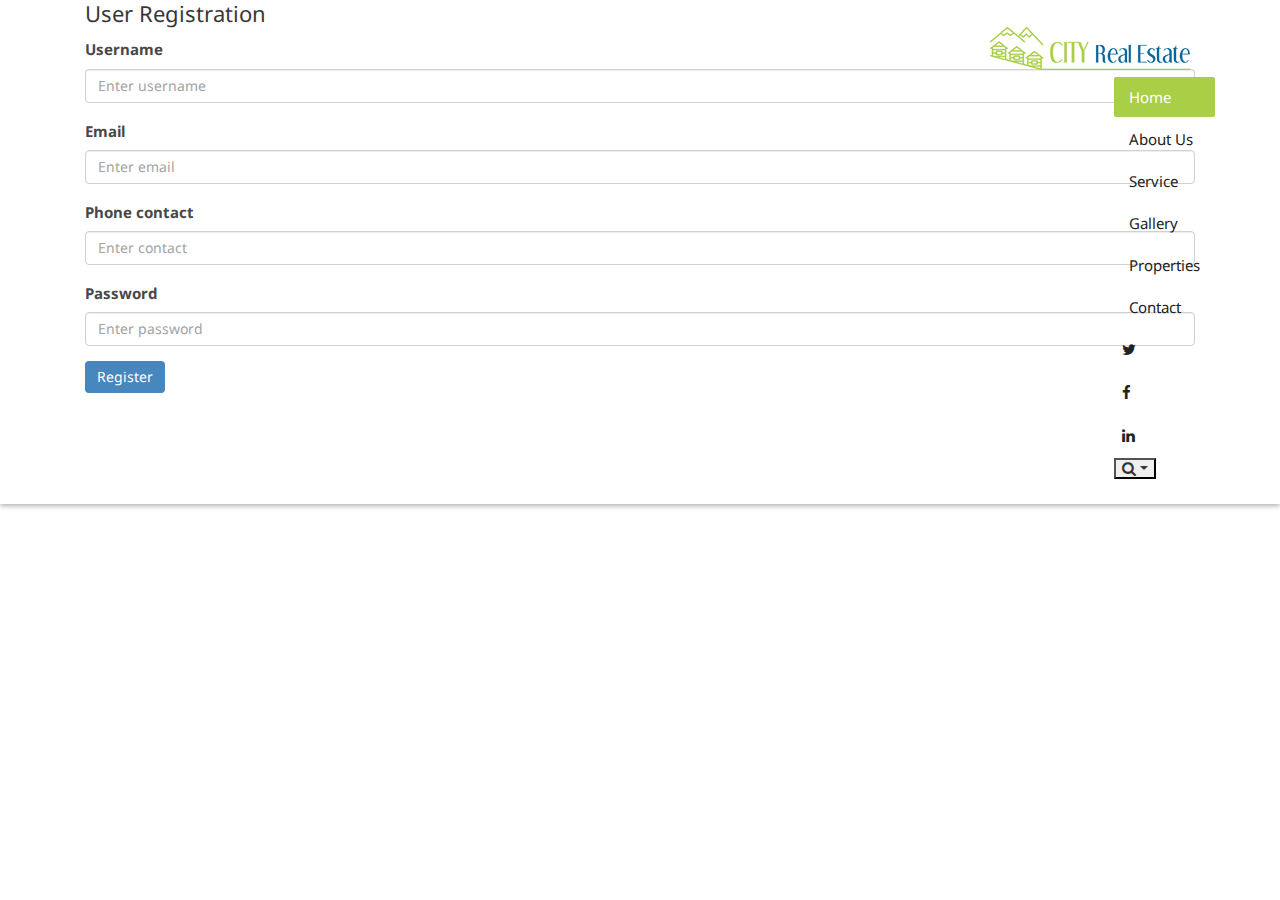
<file: city-real-estate/landlordregister.html>
<html lang="en">
<head>
  <meta charset="UTF-8">
  <meta name="viewport" content="width=device-width, initial-scale=1.0">
  <title>Document</title>
  <link rel="stylesheet" href="https://maxcdn.bootstrapcdn.com/bootstrap/4.0.0/css/bootstrap.min.css">
  <link rel="stylesheet" href="style.css">

    <!-- Basic -->
    <meta charset="utf-8">
    <meta http-equiv="X-UA-Compatible" content="IE=edge">   
   
    <!-- Mobile Metas -->
    <meta name="viewport" content="width=device-width, minimum-scale=1.0, maximum-scale=1.0, user-scalable=no">
 
     <!-- Site Metas -->
    <title>CITY Real Estate - Responsive HTML5 Landing Page Template</title>  
    <meta name="keywords" content="">
    <meta name="description" content="">
    <meta name="author" content="">

    <!-- Site Icons -->
    <link rel="shortcut icon" href="images/favicon.ico" type="image/x-icon" />
    <link rel="apple-touch-icon" href="images/apple-touch-icon.png">

    <!-- Bootstrap CSS -->
    <link rel="stylesheet" href="css/bootstrap.min.css">
    <!-- Site CSS -->
    <link rel="stylesheet" href="style.css">
    <!-- Colors CSS -->
    <link rel="stylesheet" href="css/colors.css">
    <!-- ALL VERSION CSS -->
    <link rel="stylesheet" href="css/versions.css">
    <!-- Responsive CSS -->
    <link rel="stylesheet" href="css/responsive.css">
    <!-- Custom CSS -->
    <link rel="stylesheet" href="css/custom.css">

    <!-- Modernizer for Portfolio -->
    <script src="js/modernizer.js"></script>

    <!--[if lt IE 9]>
      <script src="https://oss.maxcdn.com/libs/html5shiv/3.7.0/html5shiv.js"></script>
      <script src="https://oss.maxcdn.com/libs/respond.js/1.4.2/respond.min.js"></script>
    <![endif]-->

</head>



<body>
    <header class="header header_style_01">
        <nav class="megamenu navbar navbar-default">
            <div class="container-fluid">
                <div class="navbar-header">
                    <button type="button" class="navbar-toggle collapsed" data-toggle="collapse" data-target="#navbar" aria-expanded="false" aria-controls="navbar">
                        <span class="sr-only">Toggle navigation</span>
                        <span class="icon-bar"></span>
                        <span class="icon-bar"></span>
                        <span class="icon-bar"></span>
                    </button>
                    <a class="navbar-brand" href="index.html"><img src="images/logos/logo.png" alt="image"></a>
                </div>
                <div id="navbar" class="navbar-collapse collapse">
                    <ul class="nav navbar-nav navbar-right">
                        <li><a class="active" href="index.html">Home</a></li>
                        <li><a href="about.html">About us </a></li>
                        <li><a href="service.html">Service</a></li>
                        <li><a href="gallery.html">Gallery</a></li>
                        <li><a href="properties.html">Properties</a></li>
                        <li><a href="contact.html">Contact</a></li>
                        <li class="social-links"><a href="#"><i class="fa fa-twitter global-radius"></i></a></li>
                        <li class="social-links"><a href="#"><i class="fa fa-facebook global-radius"></i></a></li>
                        <li class="social-links"><a href="#"><i class="fa fa-linkedin global-radius"></i></a></li>
						<li class="search-option">
							<button class="search tran3s dropdown-toggle" id="searchDropdown" data-toggle="dropdown" aria-haspopup="true" aria-expanded="false"><i class="fa fa-search" aria-hidden="true"></i></button>
							<form action="#" class="p-color-bg dropdown-menu tran3s" aria-labelledby="searchDropdown">
								<input type="text" placeholder="Search....">
								<button class="p-color-bg"><i class="fa fa-search" aria-hidden="true"></i></button>
							</form>
					   </li> 
                    </ul>
                </div>
            </div>
        </nav>
    </header>


  <div class="container">
    <h2>User Registration</h2>
    <form id="register" action="landlord/landlordpage.html">
      <!-- Registration form fields -->
      <div class="form-group">
        <label for="username">Username</label>
        <input type="text" class="form-control" id="username" placeholder="Enter username">
      </div>
      <div class="form-group">
        <label for="username">Email</label>
        <input type="email" class="form-control" id="email" placeholder="Enter email">
      </div>

      <div class="form-group">
        <label for="username">Phone contact</label>
        <input type="tel" class="form-control" id="username" placeholder="Enter contact">
      </div>
      <div class="form-group">
        <label for="password">Password</label>
        <input type="password" class="form-control" id="password" placeholder="Enter password">
      </div>
      <button type="submit" class="btn btn-primary">Register</button>
    </form>
  </div>
  <script>
 function redirectToPage() {
      var registrationType = document.getElementById('register').value;
      
      if (registrationType === 'landlord') {
        window.location.href = 'landlogin.html';
      } else if (registrationType === 'tenant') {
        window.location.href = 'tenantlogin.html';
      }
      else{
        window.location.href = 'administratorlogin.html';
      }
    }

  </script>
</body>
</html>
</file>
<file: city-real-estate/style.css>
/*------------------------------------------------------------------
    Version: 1.0
-------------------------------------------------------------------*/


/*------------------------------------------------------------------
    [Table of contents]

    1. IMPORT FONTS
    2. IMPORT FILES
    3. SKELETON
    4. WP CORE
    5. HEADER
    6. SECTIONS
    7. SECTIONS
    8. PORTFOLIO
    9. TESTIMONIALS
    10. PRICING TABLES
    11. ICON BOXES
    12. MESSAGE BOXES
    13. FEATURES
    14. CONTACT
    15. FOOTER
    16. MISC
    17. BUTTONS
-------------------------------------------------------------------*/


/*------------------------------------------------------------------
    IMPORT FONTS
-------------------------------------------------------------------*/

@import url('https://fonts.googleapis.com/css?family=Noto+Sans:400,400i,700,700i');

/*------------------------------------------------------------------
    IMPORT FILES
-------------------------------------------------------------------*/

@import url(css/animate.css);
@import url(css/slideshow.css);
@import url(css/flaticon.css);
@import url(css/prettyPhoto.css);
@import url(css/owl.carousel.css);
@import url(css/font-awesome.min.css);

/*------------------------------------------------------------------
    SKELETON
-------------------------------------------------------------------*/

body {
    color: #333;
    font-size: 15px;
    font-family: 'Noto Sans', sans-serif;
    line-height: 1.80857;
}

body.demos .section {
    background: url(images/bg.png) repeat top center #f2f3f5;
}

body.demos .section-title img {
    max-width: 280px;
    display: block;
    margin: 10px auto;
}

body.demos .service-widget h3 {
    border-bottom: 1px solid #ededed;
    font-size: 18px;
    padding: 20px 0;
    background-color: #ffffff;
}

body.demos .service-widget {
    margin: 0 0 30px;
    padding: 30px;
    background-color: #fff
}

body.demos .container-fluid {
    max-width: 1080px
}

a {
    color: #1f1f1f;
    text-decoration: none !important;
    outline: none !important;
    -webkit-transition: all .3s ease-in-out;
    -moz-transition: all .3s ease-in-out;
    -ms-transition: all .3s ease-in-out;
    -o-transition: all .3s ease-in-out;
    transition: all .3s ease-in-out;
}

h1,
h2,
h3,
h4,
h5,
h6 {
    letter-spacing: 0;
    font-weight: normal;
    position: relative;
    padding: 0 0 10px 0;
    font-weight: normal;
    line-height: 120% !important;
    color: #1f1f1f;
    margin: 0
}

h1 {
    font-size: 24px
}

h2 {
    font-size: 22px
}

h3 {
    font-size: 18px
}

h4 {
    font-size: 16px
}

h5 {
    font-size: 14px
}

h6 {
    font-size: 13px
}

h1 a,
h2 a,
h3 a,
h4 a,
h5 a,
h6 a {
    color: #212121;
    text-decoration: none!important;
    opacity: 1
}

h1 a:hover,
h2 a:hover,
h3 a:hover,
h4 a:hover,
h5 a:hover,
h6 a:hover {
    opacity: .8
}

a {
    color: #1f1f1f;
    text-decoration: none;
    outline: none;
}

a,
.btn {
    text-decoration: none !important;
    outline: none !important;
    -webkit-transition: all .3s ease-in-out;
    -moz-transition: all .3s ease-in-out;
    -ms-transition: all .3s ease-in-out;
    -o-transition: all .3s ease-in-out;
    transition: all .3s ease-in-out;
}

.btn-custom {
    margin-top: 20px;
    background-color: transparent !important;
    border: 2px solid #ddd;
    padding: 12px 40px;
    font-size: 16px;
}

.lead {
    font-size: 18px;
    line-height: 30px;
    color: #767676;
    margin: 0;
    padding: 0;
}

blockquote {
    margin: 20px 0 20px;
    padding: 30px;
}

ul, li, ol{
	margin: 0px;
	padding: 0px;
	list-style: none;
}

input, textarea {
    outline: none;
    box-shadow: none;
    transition: all 0.3s ease-in-out;
}

::-webkit-input-placeholder {
  color: #000000;
}

:-moz-placeholder {
  /* Firefox 18- */
  color: #000000;
}

::-moz-placeholder {
  /* Firefox 19+ */
  color: #000000;
}

:-ms-input-placeholder {
  /* IE 10+ */
  color: #000000;
}

::-ms-input-placeholder {
  /* Edge */
  color: #000000;
}

:placeholder-shown {
  /* Standard one last! */
  color: #000000;
}


/*------------------------------------------------------------------
    WP CORE
-------------------------------------------------------------------*/

.first {
    clear: both
}

.last {
    margin-right: 0
}

.alignnone {
    margin: 5px 20px 20px 0;
}

.aligncenter,
div.aligncenter {
    display: block;
    margin: 5px auto 5px auto;
}

.alignright {
    float: right;
    margin: 10px 0 20px 20px;
}

.alignleft {
    float: left;
    margin: 10px 20px 20px 0;
}

a img.alignright {
    float: right;
    margin: 10px 0 20px 20px;
}

a img.alignnone {
    margin: 10px 20px 20px 0;
}

a img.alignleft {
    float: left;
    margin: 10px 20px 20px 0;
}

a img.aligncenter {
    display: block;
    margin-left: auto;
    margin-right: auto
}

.wp-caption {
    background: #fff;
    border: 1px solid #f0f0f0;
    max-width: 96%;
    /* Image does not overflow the content area */
    padding: 5px 3px 10px;
    text-align: center;
}

.wp-caption.alignnone {
    margin: 5px 20px 20px 0;
}

.wp-caption.alignleft {
    margin: 5px 20px 20px 0;
}

.wp-caption.alignright {
    margin: 5px 0 20px 20px;
}

.wp-caption img {
    border: 0 none;
    height: auto;
    margin: 0;
    max-width: 98.5%;
    padding: 0;
    width: auto;
}

.wp-caption p.wp-caption-text {
    font-size: 11px;
    line-height: 17px;
    margin: 0;
    padding: 0 4px 5px;
}


/* Text meant only for screen readers. */

.screen-reader-text {
    clip: rect(1px, 1px, 1px, 1px);
    position: absolute !important;
    height: 1px;
    width: 1px;
    overflow: hidden;
}

.screen-reader-text:focus {
    background-color: #f1f1f1;
    border-radius: 3px;
    box-shadow: 0 0 2px 2px rgba(0, 0, 0, 0.6);
    clip: auto !important;
    color: #21759b;
    display: block;
    font-size: 14px;
    font-size: 0.875rem;
    font-weight: bold;
    height: auto;
    left: 5px;
    line-height: normal;
    padding: 15px 23px 14px;
    text-decoration: none;
    top: 5px;
    width: auto;
    z-index: 100000;
    /* Above WP toolbar. */
}


/*------------------------------------------------------------------
    HEADER
-------------------------------------------------------------------*/

.megamenu .nav,
.megamenu .collapse,
.megamenu .dropup,
.megamenu .dropdown {
    position: static;
}

.megamenu .container-fluid {
    position: relative;
}

.megamenu .dropdown-menu {
    left: auto;
}

.megamenu .megamenu-content {
    padding: 20px 30px;
}

.megamenu .dropdown.megamenu-fw .dropdown-menu {
    left: 0;
    right: 0;
}

.megamenu .list-unstyled {
    min-width: 200px;
}

.header_style_01 {
    background-color: rgba(255, 255, 255, 0.1);
    display: block;
    left: 0;
    padding: 20px 40px;
    position: absolute;
    right: 0;
    top: 0;
    width: 100%;
    z-index: 111;
	-webkit-box-shadow: 0px 2px 5px 0px rgba(0,0,0,0.30);
	-moz-box-shadow: 0px 2px 5px 0px rgba(0,0,0,0.30);
	box-shadow: 0px 2px 5px 0px rgba(0,0,0,0.30);
}

.header_style_01 .navbar-default {
    background-color: transparent;
    border: 0;
	border-radius: 0;
}

.header_style_01 .navbar,
.header_style_01 .navbar-nav,
.header_style_01 .navbar-default,
.header_style_01 .nav {
    margin-bottom: 0 !important;
}

.header_style_01 .navbar-brand {
    padding: 2px 15px 0 15px;
}

.header_style_01 .navbar-default .navbar-nav > li > a {
    border-radius: 0;
    color: #222222;
    font-size: 15px;
    font-style: normal;
    font-weight: 400;
    text-transform: capitalize;
    background-color: transparent;
}

.header_style_01 .navbar-default .navbar-nav > li a {
    background-color: transparent;
	border-radius: 2px;
}

.header_style_01 .navbar-default .navbar-nav > li:hover a,
.header_style_01 .navbar-default .navbar-nav > li:focus a {
    background-color: #076799;
	color: #ffffff;
}

body.realestate_version .social-links:hover a{
	background-color: transparent !important;
	color: #333333 !important;
}

.header_style_01 .navbar-default .navbar-nav > li a.active {
	background-color: #a8cf45;
	color: #ffffff;
	border-radius: 2px;
}

.header_style_01 .navbar-right > li {
    margin-top: 2px;
    -webkit-transition: all .3s ease-in-out;
    -moz-transition: all .3s ease-in-out;
    -ms-transition: all .3s ease-in-out;
    -o-transition: all .3s ease-in-out;
    transition: all .3s ease-in-out;
}

.header_style_01 .navbar-right > li > a {
    padding-bottom: 10px;
    padding-top: 10px;
}

li.social-links {
    margin: 0 8px;
}

li.social-links a {
    padding: 13px 0 !important;
}

.affix-top {
    overflow: hidden;
    visibility: visible;
    opacity: 1;
    top: -100%;
}

.affix {
    top: 0;
    left: 0;
    right: 0;
    width: 100%;
    padding: 20px 40px;
    background-color: #1f1f1f !important;
    -webkit-transition: visibility 0.95s ease-in-out, opacity 0.95s ease-in-out, bottom 0.95s ease-in-out, top 0.95s ease-in-out, left 0.95s ease-in-out, right 0.95s ease-in-out;
    -moz-transition: visibility 0.95s ease-in-out, opacity 0.95s ease-in-out, bottom 0.95s ease-in-out, top 0.95s ease-in-out, left 0.95s ease-in-out, right 0.95s ease-in-out;
    -o-transition: visibility 0.95s ease-in-out, opacity 0.95s ease-in-out, bottom 0.95s ease-in-out, top 0.95s ease-in-out, left 0.95s ease-in-out, right 0.95s ease-in-out;
    transition: visibility 0.95s ease-in-out, opacity 0.95s ease-in-out, top 0.95s ease-in-out, bottom 0.95s ease-in-out, left 0.95s ease-in-out, right 0.95s ease-in-out;
}

.navbar-nav li {
    position: relative;
}

.navbar-nav span {
    font-size: 24px;
    position: absolute;
    right: 2px;
    top: 13px;
}



.fixed-menu .navbar-default {
    position: fixed;
    visibility: hidden;
    left: 0px;
    top: 0px;
    width: 100%;
    padding: 0px 0px;
    background: #ffffff;
    z-index: 0;
    transition: all 500ms ease;
    -moz-transition: all 500ms ease;
    -webkit-transition: all 500ms ease;
    -ms-transition: all 500ms ease;
    -o-transition: all 500ms ease;
    z-index: 999;
    opacity: 1;
    visibility: visible;
    -ms-animation-name: fadeInDown;
    -moz-animation-name: fadeInDown;
    -op-animation-name: fadeInDown;
    -webkit-animation-name: fadeInDown;
    animation-name: fadeInDown;
    -ms-animation-duration: 500ms;
    -moz-animation-duration: 500ms;
    -op-animation-duration: 500ms;
    -webkit-animation-duration: 500ms;
    animation-duration: 500ms;
    -ms-animation-timing-function: linear;
    -moz-animation-timing-function: linear;
    -op-animation-timing-function: linear;
    -webkit-animation-timing-function: linear;
    animation-timing-function: linear;
    -ms-animation-iteration-count: 1;
    -moz-animation-iteration-count: 1;
    -op-animation-iteration-count: 1;
    -webkit-animation-iteration-count: 1;
    animation-iteration-count: 1;
}

.fixed-menu .navbar-default {
    padding: 15px 30px;
    box-shadow: 0 0 8px 0 rgba(0,0,0,.12);
}


body.realestate_version .header_style_01 .navbar-right > li.search-option{
	position: relative;
}
body.realestate_version .header_style_01 .navbar-right > li.search-option button.search{
	line-height: 43px;
	width: 45px;
	color: #fff;
	background: #a8cf45;
	border: none;
	transition: all .3s ease-in-out;
	border-radius: 2px;
}
body.realestate_version .header_style_01 .navbar-right > li.search-option button.search:hover{
	background: #076799;
}
body.realestate_version .header_style_01 .navbar-right > li.search-option form.dropdown-menu{
	position: absolute;
	height: 50px;
	width: 280px;
	padding: 5px;
	border-radius: 0;
	right: 0;
	left: auto;
	top: 100%;
	box-shadow: none;
	border: none;
	float: none;
	margin: 0;
	background: #fff;
	box-shadow: 0 0px 5px 2px rgba(0,0,0,.175);
}

body.realestate_version .header_style_01 .navbar-right > li.search-option form input{
	width: 100%;
	height: 100%;
	background: transparent;
	border: 1px solid #ececec;
	padding: 0 49px 0 10px;
}

body.realestate_version .header_style_01 .navbar-right > li.search-option form button{
	display: block;
	width: 48px;
	color: #fff;
	background: #a8cf45;
	border: 1px solid #fff;
	border-left: none;
	line-height: 40px;
	text-align: center;
	position: absolute;
	top: 4px;
	right: 5px;
	bottom: 4px;
	border-radius: 2px;
}


/*------------------------------------------------------------------
    SECTIONS
-------------------------------------------------------------------*/

.parallax {
    background-attachment: fixed;
    background-size: cover;
    height: 100%;
    padding: 120px 0;
    position: relative;
    width: 100%;
}

.parallax.parallax-off {
    background-attachment: scroll !important;
    display: block;
    height: auto;
    min-height: 100%;
    overflow: hidden;
    position: relative;
    background-position: center center;
    vertical-align: sub;
    width: 100%;
    z-index: 2;
}

.no-scroll-xy {
    overflow: hidden !important;
    -webkit-transition: all .4s ease-in-out;
    -moz-transition: all .4s ease-in-out;
    -ms-transition: all .4s ease-in-out;
    -o-transition: all .4s ease-in-out;
    transition: all .4s ease-in-out;
}

.section {
    display: block;
    position: relative;
    overflow: hidden;
    padding: 70px 0;
}

.noover {
    overflow: visible;
}

.noover .btn-dark {
    border: 0 !important;
}

.nopad {
    padding: 0;
}

.nopadtop {
    padding-top: 0;
}

.section.wb {
    background-color: #ffffff;
}

.section.lb {
    background-color: #f2f3f5;
}

.section.db {
    background-color: #1f1f1f;
}

.section.color1 {
    background-color: #448AFF;
}

.first-section {
    display: block;
    position: relative;
    overflow: hidden;
}

.first-section::before{
	content: "";
	position: absolute;
	width: 100%;
	height: 100%;
	top: 0px;
	left: 0px;
	background: rgba(0,0,0,0.5);
}

.first-section h2 {
    color: #ffffff;
    font-size: 52px;
    font-weight: 300;
    text-transform: capitalize;
    display: block;
    margin: 0;
    padding: 30px 0 30px;
    position: relative;
}

.first-section .lead {
    font-size: 21px;
    font-weight: 300;
    padding: 0 0 40px;
    margin: 0;
    line-height: inherit;
    color: #ffffff;
}

.macbookright {
    width: 980px;
    position: absolute;
    right: -15%;
    bottom: -6%;
}

.section-title {
    display: block;
    position: relative;
    margin-bottom: 60px;
}

.section-title p {
    color: #999;
    font-weight: 400;
    font-size: 18px;
    line-height: 33px;
    margin: 0;
}

.section-title h3 {
    font-size: 42px;
    font-weight: 300;
    line-height: 62px;
    margin: 0 0 25px;
    padding: 0;
    text-transform: none;
}

.section.colorsection p,
.section.colorsection h3,
.section.db h3 {
    color: #ffffff;
}

.owl-carousel .owl-item img{
	width: auto;
	display: block;
	margin: 0 auto;
}

/*------------------------------------------------------------------
    PORTFOLIO
-------------------------------------------------------------------*/

.item-h2,
.item-h1 {
    height: 100% !important;
    height: auto !important;
}

.isotope-item {
    z-index: 2;
    padding: 0;
}

.isotope-hidden.isotope-item {
    pointer-events: none;
    z-index: 1;
}

.isotope,
.isotope .isotope-item {
    /* change duration value to whatever you like */
    -webkit-transition-duration: 0.8s;
    -moz-transition-duration: 0.8s;
    transition-duration: 0.8s;
}

.isotope {
    -webkit-transition-property: height, width;
    -moz-transition-property: height, width;
    transition-property: height, width;
}

.isotope .isotope-item {
    -webkit-transition-property: -webkit-transform, opacity;
    -moz-transition-property: -moz-transform, opacity;
    transition-property: transform, opacity;
}

.portfolio-filter ul {
    padding: 0;
    z-index: 2;
    display: block;
    position: relative;
    margin: 0;
}

.portfolio-filter ul li {
    border-radius: 0;
    display: inline-block;
    margin: 0 5px 0 0;
    text-decoration: none;
    text-transform: uppercase;
    vertical-align: middle;
}

.portfolio-filter ul li:last-child:after {
    content: "";
}

.portfolio-filter ul li .btn-dark {
    box-shadow: none;
    background-color: transparent;
    border: 1px solid #e6e7e6 !important;
    color: #1f1f1f;
    font-weight: 400;
    font-size: 13px;
    padding: 10px 30px;
}

.da-thumbs {
    list-style: none;
    position: relative;
    padding: 0;
}

.da-thumbs .pitem {
    margin: 0;
    padding: 15px;
    position: relative;
}

.da-thumbs .pitem a,
.da-thumbs .pitem a img {
    display: block;
    position: relative;
}

.da-thumbs .pitem a {
    overflow: hidden;
}

.da-thumbs .pitem a div {
    position: absolute;
    background-color: rgba(0, 0, 0, 0.8);
    width: 100%;
    height: 100%;
}

.da-thumbs .pitem a div h3 {
    display: block;
    color: #ffffff;
    font-size: 20px;
    padding: 30px 15px;
    text-transform: capitalize;
    font-weight: normal;
}

.da-thumbs .pitem a div h3 small {
    display: block;
    color: #ffffff;
    margin-top: 5px;
    font-size: 13px;
    font-weight: 300;
}

.da-thumbs .pitem a div i {
    background-color: #1f1f1f;
    position: absolute;
    color: #ffffff !important;
    bottom: 0;
    font-size: 15px;
    z-index: 12;
    right: 0;
    width: 40px;
    height: 40px;
    line-height: 40px;
    text-align: center;
}


/*------------------------------------------------------------------
    TESTIMONIALS
-------------------------------------------------------------------*/

.logos img {
    margin: auto;
    display: block;
    text-align: center;
    width: 100%;
    opacity: 0.3;
}

.logos img:hover {
    opacity: 0.5;
}

.desc h3 i {
    color: #2f2f2f;
    font-size: 24px;
    vertical-align: middle;
    margin-right: 12px;
}
.desc h3 i+i {
	margin-right: 0px;
	margin-left: 12px;
}

.desc {
    padding: 0px;
    position: relative;
    background: #000;
    border: 1px solid #111111;
}

.testi-meta {
    display: block;
    margin-top: 20px;
}

.testimonial h4 {
    font-size: 18px;
    color: #ffffff;
    padding: 13px 0 0;
}

.testimonial img {
    max-width: 55px;
}

.testimonial small {
    margin-top: 7px;
    font-size: 16px;
    display: block;
}

.testimonial {
    background-color: #fff;
	display: inline-block;
	width: 100%;
	text-align: center;
	border: 1px solid #eee;
	padding: 30px 20px;
}

.testimonial h3 {
    padding: 0 0 10px;
    font-size: 20px;
    font-weight: 600;
}

.testimonial small,
.testimonial .lead {
    background-color: transparent;
    color: #aaa;
    display: block;
    font-size: 14px;
    font-style: italic;
    line-height: 30px;
    margin: 0;
    padding: 0;
    position: relative;
}

.testimonial p:after {
    display: none;
}


/*------------------------------------------------------------------
    PRICING TABLES
-------------------------------------------------------------------*/

.pricing-table {
    margin: 50px 0 0 0;
    background: #fff;
    box-shadow: 0 5px 14px rgba(0, 0, 0, 0.1);
}

.pricing-table i {
    width: 30px;
    color: #c2c2c2;
    display: inline-block;
    margin-right: 10px;
    padding-right: 5px;
    border-right: 1px solid #ececec;
}

.pricing-table .btn-dark {
    padding: 10px 24px;
    font-size: 15px;
}

.pricing-table strong {
    font-weight: 600;
    margin-right: 6px;
    color: #1f1f1f;
}

.pricing-table-header {
    padding: 30px 0 25px 0;
    background: #ffffff;
}

.pricing-table-header h2 {
    font-size: 31px;
    margin: 0;
    padding: 0;
    font-weight: 300;
}

.pricing-table-header h3 {
    font-size: 15px;
    font-weight: 600;
    color: #aaaaaa;
    margin-top: 10px;
    text-transform: uppercase;
}

.pricing-table-space {
    height: 10px;
}

.pricing-table-text {
    margin: 15px 30px 0 30px;
    padding: 0 10px 15px 10px;
    border-bottom: 1px solid #ececec;
    font-weight: 300;
    line-height: 30px;
    color: #c2c2c2;
    font-size: 16px;
}

.pricing-table-text p {
    font-weight: 400;
}

.pricing-table-features {
    margin: 15px 30px 0 30px;
    padding: 0 10px 15px 30px;
    border-bottom: 1px solid #ececec;
    text-align: left;
    line-height: 30px;
    font-size: 16px;
    color: #c2c2c2;
}

.pricing-table-highlighted h3,
.pricing-table-highlighted h2 {
    color: #ffffff !important;
}

.pricing-table-sign-up {
    margin-top: 25px;
    padding-bottom: 30px;
}


/* Highlighted table */

.pricing-table-highlighted {
    margin-top: 0;
}

.m130 {
    margin-top: 130px;
}

.nav-pills {
    border: 1px solid #e1e1e1;
}

.nav-pills > li {
    width: 50%;
    padding: 10px;
    float: left;
    margin: 0 !important;
}

.nav-pills > li > a {
    margin: 0!important;
    text-align: center;
    background-color: #f4f4f4;
}


/*------------------------------------------------------------------
    About box
-------------------------------------------------------------------*/

.about-box{
	padding: 70px 0px;
}

.single-feature {
    background: #f7f4f4;
    border-bottom: 10px solid transparent;
	text-align: center;
	padding: 30px 25px 45px 25px;
}

.single-feature h4 {
    margin: 35px 0 25px 0;
	padding: 0px;
	font-size: 22px;
}

.top-feature .center .single-feature, .top-feature .single-feature:hover {
    border-bottom-color: #a8cf45;
}


/*------------------------------------------------------------------
    ICON BOXES
-------------------------------------------------------------------*/

.icon-wrapper {
    position: relative;
    cursor: pointer;
    display: block;
    z-index: 1;
}

.icon-wrapper i {
    width: 75px;
    height: 75px;
    text-align: center;
    line-height: 75px;
    font-size: 28px;
    background-color: #f2f3f5;
    color: #1f1f1f;
    margin-top: 0;
}

.small-icons.icon-wrapper:hover i,
.small-icons.icon-wrapper:hover i:hover,
.small-icons.icon-wrapper i {
    width: auto !important;
    height: auto !important;
    line-height: 1 !important;
    padding: 0 !important;
    color: #e3e3e3 !important;
    background-color: transparent !important;
    background: none !important;
    margin-right: 10px !important;
    vertical-align: middle;
    font-size: 24px !important;
}

.small-icons.icon-wrapper h3 {
    font-size: 18px;
    padding-bottom: 5px;
}

.small-icons.icon-wrapper p {
    padding: 0;
    margin: 0;
}

.icon-wrapper h3 {
    font-size: 21px;
    padding: 0 0 15px;
    margin: 0;
}

.icon-wrapper p {
    margin-bottom: 0;
    padding-left: 95px;
}

.icon-wrapper p small {
    display: block;
    color: #999;
    margin-top: 10px;
    text-transform: none;
    font-weight: 600;
    font-size: 16px;
}

.icon-wrapper p small:after {
    content: "\f105";
    font-family: FontAwesome;
    margin-left: 5px;
    font-size: 11px;
}

.effect-1 {
    display: inline-block;
    cursor: pointer;
    text-align: center;
    position: relative;
    text-decoration: none;
    z-index: 1;
}

.effect-1:after {
    pointer-events: none;
    position: absolute;
    width: 100%;
    height: 100%;
    border-radius: 50%;
    content: '';
    -webkit-box-sizing: content-box;
    -moz-box-sizing: content-box;
    box-sizing: content-box;
}

.effect-1 {
    -webkit-transition: background 0.2s, color 0.2s;
    -moz-transition: background 0.2s, color 0.2s;
    transition: background 0.2s, color 0.2s;
}

.effect-1:after {
    top: -7px;
    left: -7px;
    padding: 7px;
    box-shadow: 0 0 0 2px #2750ff;
    -webkit-transition: -webkit-transform 0.2s, opacity 0.2s;
    -webkit-transform: scale(.8);
    -moz-transition: -moz-transform 0.2s, opacity 0.2s;
    -moz-transform: scale(.8);
    -ms-transform: scale(.8);
    transition: transform 0.2s, opacity 0.2s;
    transform: scale(.8);
    opacity: 0;
}

.effect-1:hover:after {
    -webkit-transform: scale(1);
    -moz-transform: scale(1);
    -ms-transform: scale(1);
    transform: scale(1);
    opacity: 1;
}

.effect-1:after {
    -webkit-transform: scale(1.2);
    -moz-transform: scale(1.2);
    -ms-transform: scale(1.2);
    transform: scale(1.2);
}

.effect-1:hover:after {
    -webkit-transform: scale(1);
    -moz-transform: scale(1);
    -ms-transform: scale(1);
    transform: scale(1);
    opacity: 1;
}

.property-main{
	background: #fff;
	position: relative;
	box-shadow: 0 2px 0 0 #e3e4e7;
	border: 1px solid #f1f1f1;
	border-radius: 2px;
	-webkit-transition: all .15s ease;
	-moz-transition: all .15s ease;
	-o-transition: all .15s ease;
	transition: all .15s ease;
	height: 100%;
}

.property-wrap{
	width: 100%;
	padding: 8px;
}

.item-body {
    padding: 15px 12px 7px;
    width: 100%;
}

.label-inner {
    position: absolute;
    top: 20px;
    right: 12px;
	background: #a8cf45;
	-webkit-border-radius: 2px;
	-moz-border-radius: 2px;
	border-radius: 2px;
    z-index: 3;
}

.label-inner .label{
	display: block;
	line-height: 1.8;
}

.property-wrap .price {
    position: absolute;
    left: 12px;
    top: 12px;
    z-index: 4;
    color: #fff;
    text-align: left;
    background: #a8cf45;
	-webkit-border-radius: 2px;
	-moz-border-radius: 2px;
	border-radius: 2px;
    padding: 6px 10px;
}

.item-body .adderess {
    color: #999;
    font-size: 13px;
    line-height: 22px;
    margin: 5px 0px;
}

.item-body .adderess i{
	margin-right: 5px;
}

.item-body .info {
    font-size: 13px;
    margin-top: 10px;
    line-height: 16px;
	margin-bottom: 10px;
}

.property-main:hover{
	box-shadow: 0 0 5px 1px rgba(60,144,190,.13);
	-webkit-box-shadow: 0 0 5px 1px rgba(60,144,190,.13);
	-moz-box-shadow: 0 0 5px 1px rgba(60,144,190,.13);
}

.item-foot{
	display: inline-block;
	width: 100%;
	border-top: 1px solid #e5e5e5;
	padding: 14px 20px;
	margin: -7px 0;
}

.item-foot .prop-user-agent i{
	padding-right: 5px;
}

.item-foot .prop-date i{
	padding-right: 5px;
}




/*------------------------------------------------------------------
    MESSAGE BOXES
-------------------------------------------------------------------*/

.service-widget h3 {
    font-size: 21px;
    color: #ffffff;
    padding: 0px;
    margin: 0 0 7px;
}

.service-widget h3 a,
.section.wb .service-widget h3,
.section.lb .service-widget h3 {
    color: #1f1f1f;
}

.service-widget p {
    margin-bottom: 0;
    padding-bottom: 0;
}

.message-box h4 {
    text-transform: uppercase;
    padding: 0;
    margin: 0 0 5px;
    font-weight: 600;
    letter-spacing: 0.5px;
    font-size: 15px;
    color: #999;
}

.message-box h2 {
    font-size: 38px;
    font-weight: 300;
    padding: 0 0 10px;
    margin: 0;
    line-height: 62px;
    margin-top: 0;
    text-transform: none;
}

.message-box p {
    margin-bottom: 20px;
	color: #999999;
}

.right-ab p{
	color: #333333;
}

.message-box .lead {
    padding-top: 10px;
    font-size: 14px;
    font-style: italic;
    color: #999;
    padding-bottom: 0;
}

.post-media {
    position: relative;
	border: 8px solid #a8cf45;	
}

.post-media img {
    width: 100%;
}

.post-media_g{
	position: relative;
}

.playbutton {
    position: absolute;
    color: #ffffff !important;
    top: 40%;
    font-size: 60px;
    z-index: 12;
    left: 0;
    right: 0;
    text-align: center;
    margin: -20px auto;
}

.hoverbutton {
    background-color: #a8cf45;
    position: absolute;
    color: #1f1f1f !important;
    top: 48%;
    font-size: 21px;
    z-index: 12;
    left: 0;
    opacity: 0;
    right: 0;
    width: 50px;
    height: 50px;
    line-height: 50px;
    text-align: center;
    margin: -20px auto;
}

.service-widget:hover .hoverbutton {
    opacity: 1;
}

hr.hr1 {
    position: relative;
    margin: 60px 0;
    border: 1px dashed #f2f3f5;
}

hr.hr2 {
    position: relative;
    margin: 17px 0;
    border: 1px dashed #f2f3f5;
}

hr.hr3 {
    position: relative;
    margin: 25px 0 30px 0;
    border: 1px dashed #f2f3f5;
}

hr.invis {
    border-color: transparent;
}

hr.invis1 {
    margin: 10px 0;
    border-color: transparent;
}

.section.parallax hr.hr1 {
    border-color: rgba(255, 255, 255, 0.1);
}

.sep1 {
    display: block;
    position: absolute;
    content: '';
    width: 40px;
    height: 40px;
    bottom: -20px;
    left: 50%;
    margin-left: -14px;
    background-color: #1f1f1f;
    -ms-transform: rotate(45deg);
    -webkit-transform: rotate(45deg);
    transform: rotate(45deg);
    z-index: 1;
}

.sep2 {
    display: block;
    position: absolute;
    content: '';
    width: 40px;
    height: 40px;
    top: -20px;
    left: 50%;
    margin-left: -14px;
    background-color: #1f1f1f;
    -ms-transform: rotate(45deg);
    -webkit-transform: rotate(45deg);
    transform: rotate(45deg);
    z-index: 1;
}


/* Divider Styles */

.divider-wrapper {
    width: 100%;
    box-shadow: 0 5px 14px rgba(0, 0, 0, 0.1);
    height: 540px;
    margin: 0 auto;
    position: relative;
}

.divider-wrapper:hover {
    cursor: none;
}

.divider-bar {
    position: absolute;
    width: 10px;
    left: 50%;
    top: -10px;
    bottom: -15px;
}

.code-wrapper {
    border: 1px solid #ffffff;
    display: block;
    overflow: hidden;
    width: 100%;
    height: 100%;
    position: relative;
    background: url("uploads/code.jpg") no-repeat;
}

.design-wrapper {
    overflow: hidden;
    position: absolute;
    top: 0;
    left: 0;
    right: 0;
    bottom: 0;
    -webkit-transform: translateX(50%);
    transform: translateX(50%);
}

.design-image {
    display: block;
    width: 100%;
    height: 100%;
    position: relative;
    -webkit-transform: translateX(-50%);
    transform: translateX(-50%);
    background: url("uploads/design.jpg") no-repeat;
}


.single-services{
	
}

.single-services-img{
	padding: 15px 0px;
}

.single-services-desc h4{
	font-size: 22px;
	font-weight: 600;
}

.single-services-desc p{
	margin: 0px;
	padding-bottom: 20px;
}


/*------------------------------------------------------------------
    FEATURES
-------------------------------------------------------------------*/

.customwidget h1 {
    font-size: 44px;
    color: #ffffff;
    padding: 15px 0 25px;
    margin: 0;
    line-height: 1 !important;
    font-weight: 300;
}

.customwidget ul {
    padding: 0;
    display: block;
    margin-bottom: 30px;
}

.customwidget li i {
    margin-right: 5px;
}

.customwidget li {
    color: #ffffff;
    margin-right: 10px;
}

.image-center img {
    position: relative;
    margin: 0 0 -208px;
    z-index: 10;
    padding-right: 30px;
    text-align: center;
}

.customwidget p {
    font-style: italic;
    font-size: 18px;
    padding: 0 0 10px;
}

.img-center img {
    width: 100%;
    box-shadow: 0 5px 14px rgba(0, 0, 0, 0.1);
}

.img-center {
    margin: auto;
}

#features li p {
    margin-bottom: 0;
    padding-bottom: 0;
}

#features li {
    display: table;
    width: 100%;
    margin: 35px 0;
    cursor: pointer;
}

.features-left,
.features-right {
    padding: 0 10px;
}

.features-right li:last-child,
.features-left li:last-child {
    margin-bottom: 0px;
    padding-bottom: 0 !important;
}

.features-right li i,
.features-left li i {
    width: 68px;
    height: 68px;
    line-height: 68px;
    display: table;
    border-radius: 50%;
    font-size: 26px;
    background-color: #f2f3f5;
    margin: 0 auto 22px;
    position: relative;
    text-align: center;
    z-index: 55;
    transition: .4s;
    padding: 0;
}

#features i img {
    display: table;
    margin: 0 auto;
}

.features-left li i:before,
.features-right li i:before {
    text-align: center;
}

.features-right li i .ico-current,
.features-left li i .ico-current {
    opacity: 1;
    transition: .4s;
    visibility: visible;
}

.features-right li i .ico-hover,
.features-left li i .ico-hover {
    opacity: 0;
    transition: .4s;
    visibility: hidden;
    top: 19px;
}

.features-right li:hover .ico-current,
.features-left li:hover .ico-current {
    opacity: 0;
    transition: .4s;
    visibility: hidden;
}

.features-right li:hover .ico-hover,
.features-left li:hover .ico-hover {
    opacity: 1;
    transition: .4s;
    visibility: visible;
}

.features-right i {
    float: left;
}

.fr-inner {
    margin-left: 90px;
}

.features-left i {
    float: right;
}

.fl-inner {
    text-align: right;
    margin-right: 90px;
}

#features h4 {
    text-transform: capitalize;
    margin: 0;
    font-size: 19px;
}


/*------------------------------------------------------------------
    CONTACT
-------------------------------------------------------------------*/

.bootstrap-select {
    width: 100% \0;
    /*IE9 and below*/
}

.bootstrap-select > .dropdown-toggle {
    width: 100%;
    padding-right: 25px;
}

.has-error .bootstrap-select .dropdown-toggle,
.error .bootstrap-select .dropdown-toggle {
    border-color: #b94a48;
}

.bootstrap-select.fit-width {
    width: auto !important;
}

.bootstrap-select:not([class*="col-"]):not([class*="form-control"]):not(.input-group-btn) {
    width: 100%;
}

.bootstrap-select .dropdown-toggle:focus {
    outline: thin dotted #333333 !important;
    outline: 5px auto -webkit-focus-ring-color !important;
    outline-offset: -2px;
}

.bootstrap-select.form-control {
    margin-bottom: 0;
    padding: 0;
    border: none;
}

.bootstrap-select.form-control:not([class*="col-"]) {
    width: 100%;
}

.bootstrap-select.form-control.input-group-btn {
    z-index: auto;
}

.bootstrap-select.btn-group:not(.input-group-btn),
.bootstrap-select.btn-group[class*="col-"] {
    float: none;
    display: inline-block;
    margin-left: 0;
}

.bootstrap-select.btn-group.dropdown-menu-right,
.bootstrap-select.btn-group[class*="col-"].dropdown-menu-right,
.row .bootstrap-select.btn-group[class*="col-"].dropdown-menu-right {
    float: right;
}

.form-inline .bootstrap-select.btn-group,
.form-horizontal .bootstrap-select.btn-group,
.form-group .bootstrap-select.btn-group {
    margin-bottom: 0;
}

.form-group-lg .bootstrap-select.btn-group.form-control,
.form-group-sm .bootstrap-select.btn-group.form-control {
    padding: 0;
}

.form-inline .bootstrap-select.btn-group .form-control {
    width: 100%;
}

.bootstrap-select.btn-group.disabled,
.bootstrap-select.btn-group > .disabled {
    cursor: not-allowed;
}

.bootstrap-select.btn-group.disabled:focus,
.bootstrap-select.btn-group > .disabled:focus {
    outline: none !important;
}

.bootstrap-select.btn-group .dropdown-toggle .filter-option {
    display: inline-block;
    overflow: hidden;
    width: 100%;
    text-align: left;
}

.bootstrap-select.btn-group .dropdown-toggle .fa-angle-down {
    position: absolute;
    top: 30% !important;
    right: -5px;
    vertical-align: middle;
}

.bootstrap-select.btn-group[class*="col-"] .dropdown-toggle {
    width: 100%;
}

.bootstrap-select.btn-group .dropdown-menu {
    border: 1px solid #ededed;
    box-shadow: none;
    box-sizing: border-box;
    min-width: 100%;
    padding: 20px 10px;
    z-index: 1035;
}

.dropdown-menu > li > a {
    background-color: transparent !important;
    color: #bcbcbc !important;
    font-size: 15px;
    padding: 10px 20px;
}

.bootstrap-select.btn-group .dropdown-menu.inner {
    position: static;
    float: none;
    border: 0;
    padding: 0;
    margin: 0;
    border-radius: 0;
    -webkit-box-shadow: none;
    box-shadow: none;
}

.bootstrap-select.btn-group .dropdown-menu li {
    position: relative;
}

.bootstrap-select.btn-group .dropdown-menu li.active small {
    color: #fff;
}

.bootstrap-select.btn-group .dropdown-menu li.disabled a {
    cursor: not-allowed;
}

.bootstrap-select.btn-group .dropdown-menu li a {
    cursor: pointer;
}

.bootstrap-select.btn-group .dropdown-menu li a.opt {
    position: relative;
    padding-left: 2.25em;
}

.bootstrap-select.btn-group .dropdown-menu li a span.check-mark {
    display: none;
}

.bootstrap-select.btn-group .dropdown-menu li a span.text {
    display: inline-block;
}

.bootstrap-select.btn-group .dropdown-menu li small {
    padding-left: 0.5em;
}

.bootstrap-select.btn-group .dropdown-menu .notify {
    position: absolute;
    bottom: 5px;
    width: 96%;
    margin: 0 2%;
    min-height: 26px;
    padding: 3px 5px;
    background: #f5f5f5;
    border: 1px solid #e3e3e3;
    -webkit-box-shadow: inset 0 1px 1px rgba(0, 0, 0, 0.05);
    box-shadow: inset 0 1px 1px rgba(0, 0, 0, 0.05);
    pointer-events: none;
    opacity: 0.9;
    -webkit-box-sizing: border-box;
    -moz-box-sizing: border-box;
    box-sizing: border-box;
}

.bootstrap-select.btn-group .no-results {
    padding: 3px;
    background: #f5f5f5;
    margin: 0 5px;
    white-space: nowrap;
}

.bootstrap-select.btn-group.fit-width .dropdown-toggle .filter-option {
    position: static;
}

.bootstrap-select.btn-group.fit-width .dropdown-toggle .caret {
    position: static;
    top: auto;
    margin-top: 4px;
}

.bootstrap-select.btn-group.show-tick .dropdown-menu li.selected a span.check-mark {
    position: absolute;
    display: inline-block;
    right: 15px;
    margin-top: 5px;
}

.bootstrap-select.btn-group.show-tick .dropdown-menu li a span.text {
    margin-right: 34px;
}

.bootstrap-select.show-menu-arrow.open > .dropdown-toggle {
    z-index: 1036;
}

.bootstrap-select.show-menu-arrow .dropdown-toggle:before {
    content: '';
    border-left: 7px solid transparent;
    border-right: 7px solid transparent;
    border-bottom: 7px solid rgba(204, 204, 204, 0.2);
    position: absolute;
    bottom: -4px;
    left: 9px;
    display: none;
}

.bootstrap-select.show-menu-arrow .dropdown-toggle:after {
    content: '';
    border-left: 6px solid transparent;
    border-right: 6px solid transparent;
    border-bottom: 6px solid white;
    position: absolute;
    bottom: -4px;
    left: 10px;
    display: none;
}

.bootstrap-select.show-menu-arrow.dropup .dropdown-toggle:before {
    bottom: auto;
    top: -3px;
    border-top: 7px solid rgba(204, 204, 204, 0.2);
    border-bottom: 0;
}

.bootstrap-select.show-menu-arrow.dropup .dropdown-toggle:after {
    bottom: auto;
    top: -3px;
    border-top: 6px solid white;
    border-bottom: 0;
}

.bootstrap-select.show-menu-arrow.pull-right .dropdown-toggle:before {
    right: 12px;
    left: auto;
}

.bootstrap-select.show-menu-arrow.pull-right .dropdown-toggle:after {
    right: 13px;
    left: auto;
}

.bootstrap-select.show-menu-arrow.open > .dropdown-toggle:before,
.bootstrap-select.show-menu-arrow.open > .dropdown-toggle:after {
    display: block;
}

.bs-searchbox,
.bs-actionsbox,
.bs-donebutton {
    padding: 4px 8px;
}

.bs-actionsbox {
    float: left;
    width: 100%;
    -webkit-box-sizing: border-box;
    -moz-box-sizing: border-box;
    box-sizing: border-box;
}

.bs-actionsbox .btn-group button {
    width: 50%;
}

.bs-donebutton {
    float: left;
    width: 100%;
    -webkit-box-sizing: border-box;
    -moz-box-sizing: border-box;
    box-sizing: border-box;
}

.bs-donebutton .btn-group button {
    width: 100%;
}

.bs-searchbox + .bs-actionsbox {
    padding: 0 8px 4px;
}

.bs-searchbox .form-control {
    margin-bottom: 0;
    width: 100%;
}

select.bs-select-hidden,
select.selectpicker {
    display: none !important;
}

select.mobile-device {
    position: absolute !important;
    top: 0;
    left: 0;
    display: block !important;
    width: 100%;
    height: 100% !important;
    opacity: 0;
}


/*# sourceMappingURL=bootstrap-select.css.map */

.bootstrap-select > .btn {
    background: rgba(0, 0, 0, 0) none repeat scroll 0 0;
    font-size: 15px;
    height: 33px;
    box-shadow: none !important;
    border: 0 !important;
    padding: 0;
    width: 100%;
    color: #bcbcbc !important;
}

.contact_form {
    border: 1px solid #ededed;
    box-shadow: 0 5px 14px rgba(0, 0, 0, 0.1);
    background-color: #f2f3f5;
    padding: 40px 30px;
	border-radius: 2px;
}

.contact_form .form-control {
    background-color: #fff;
    margin-bottom: 30px;
    border: 1px solid #ebebeb;
    box-sizing: border-box;
    color: #000000;
    font-size: 16px;
    outline: 0 none;
    padding: 10px 25px;
    height: 55px;
    resize: none;
    box-shadow: none !important;
    width: 100%;
}

.contact_form textarea {
    color: #bcbcbc;
    padding: 20px 25px !important;
    height: 160px !important;
}

.contact_form .form-control::-webkit-input-placeholder {
    color: #bcbcbc;
}

.contact_form .form-control::-moz-placeholder {
    opacity: 1;
    color: #bcbcbc;
}

.contact_form .form-control::-ms-input-placeholder {
    color: #bcbcbc;
}

#contact {
    background: url(images/bg.png) no-repeat center center #fff;
}


/*------------------------------------------------------------------
    FOOTER
-------------------------------------------------------------------*/

.cac {
    background-color: #232323;
    -webkit-transition: all .3s ease-in-out;
    -moz-transition: all .3s ease-in-out;
    -ms-transition: all .3s ease-in-out;
    -o-transition: all .3s ease-in-out;
    transition: all .3s ease-in-out;
}

.cac:hover a h3 {
    color: #fff !important;
}

.cac a h3 {
    color: #999;
}

.cac h3 {
    padding: 60px 0;
    margin: 0;
    font-weight: 400;
    font-size: 20px;
    text-transform: capitalize;
    line-height: normal !important;
}

.footer {
    padding: 90px 0 80px !important;
    color: #999;
    background-color: #333333;
}

.footer .widget-title {
    position: relative;
    display: block;
    margin-bottom: 30px;
}

.footer .widget-title small {
    color: #999;
    display: block;
    padding: 0 58px;
    text-transform: uppercase;
}

.footer .widget-title h3 {
    color: #fff;
    font-weight: 300;
    font-size: 21px;
    padding: 0;
    margin: 0;
    line-height: 1 !important;
}

.footer-links {
    list-style: none;
    padding: 0;
}

.footer-links a {
    color: #999;
	display: block;
}

.footer-links a:hover,
.footer a:hover {
    color: #a8cf45;
}

.footer-links li {
    margin-bottom: 10px;
    display: block;
    width: 100%;
    border-bottom: 1px dashed rgba(255, 255, 255, 0.1);
    padding-bottom: 10px;
}

.twitter-widget li {
    margin-bottom: 0;
    border: 0 !important;
}

.twitter-widget li i {
    border-right: 0 !important;
    margin-right: 0;
}

.footer-links li:last-child {
    margin-bottom: 0;
    padding-bottom: 0;
    border: 0;
}

.footer-links i {
    display: inline-block;
    width: 25px;
    margin-right: 10px;
    border-right: 1px dashed rgba(255, 255, 255, 0.1);
}

.copyrights {
    border-top: 1px dashed rgba(255, 255, 255, 0.1);
    background-color: #393939;
    box-sizing: border-box;
    width: 100%;
    text-align: left;
    padding: 30px 0px;
    overflow: hidden;
}

.dmtop.show {
    bottom: 20px;
}

/* Footer left */

.footer-distributed .footer-left {
    float: left;
}

.footer-distributed .footer-links {
    margin: 0 0 10px;
    text-transform: uppercase;
    padding: 0;
}

.footer-distributed .footer-links a {
    display: inline-block;
    line-height: 1.8;
    margin: 0 10px 0 10px;
    text-decoration: none;
}

.footer-distributed .footer-company-name {
    font-weight: 300;
    margin: 0 10px;
    color: #666;
    padding: 20px 0px;}


/* Footer right */

.footer-distributed .footer-right {
    float: right;
}


/* The search form */

.footer-distributed form {
    position: relative;
}

.footer-distributed form input {
    display: block;
    border-radius: 3px;
    box-sizing: border-box;
    background-color: #181818;
    border: none;
    font: inherit;
    font-size: 15px;
    font-weight: normal;
    color: #999;
    width: 400px;
    padding: 18px 50px 18px 18px;
}

.footer-distributed form input:focus {
    outline: none;
}


/* Changing the placeholder color */

.footer-distributed form input::-webkit-input-placeholder {
    color: #999;
}

.footer-distributed form input::-moz-placeholder {
    opacity: 1;
    color: #999;
}

.footer-distributed form input:-ms-input-placeholder {
    color: #999;
}


/* The magnify glass icon */

.footer-distributed form i {
    width: 18px;
    height: 18px;
    position: absolute;
    top: 16px;
    right: 18px;
    color: #999;
    font-size: 18px;
    margin-top: 6px;
}

.footer-distributed .footer-company-name a{
	color: #ffffff;
}

.footer-distributed .footer-company-name a:hover{
	color: #a8cf45;
}



/*------------------------------------------------------------------
    MISC
-------------------------------------------------------------------*/

.progress {
    background-color: #f2f3f5;
    border-radius: 0;
    box-shadow: none;
    height: 5px;
    margin-bottom: 20px;
    overflow: hidden;
}

.skills h3 {
    color: #999999;
    font-size: 15px;
}

.dmtop {
    background-color: #a8cf45;
    z-index: 100;
    width: 50px;
    height: 50px;
    line-height: 47px;
    position: fixed;
    bottom: -100px;
    border-radius: 3px;
    right: 20px;
    text-align: center;
    font-size: 28px;
    color: #ffffff !important;
    cursor: pointer;
    -webkit-transition: all .7s ease-in-out;
    -moz-transition: all .7s ease-in-out;
    -o-transition: all .7s ease-in-out;
    -ms-transition: all .7s ease-in-out;
    transition: all .7s ease-in-out;
}

.icon_wrap {
    background-color: #1f1f1f;
    width: 100px;
    height: 100px;
    display: block;
    line-height: 100px;
    font-size: 34px;
    color: #ffffff;
    margin: 0 auto;
    text-align: center;
    padding: 0 !important;
    border: 0 !important;
}

.stat-wrap h3 {
    font-size: 18px;
    font-weight: 400;
    color: #999 !important;
    margin: 0 !important;
    padding: 0 !important;
    line-height: 1 !important;
}

.stat-wrap p {
    font-size: 38px;
    color: #ffffff;
    margin: 0;
    font-weight: 300;
    padding: 4px 0 0;
    line-height: 1 !important;
}

#preloader {
    width: 100%;
    height: 100%;
    top: 0;
    right: 0;
    bottom: 0;
    left: 0;
    background: #a8cf45;
    z-index: 11000;
    position: fixed;
    display: block;
	text-align: center;
}

.preloader {
    position: absolute;
    margin: 0 auto;
    left: 1%;
    right: 1%;
    top: 45%;
    width: 95px;
    height: 95px;
    background: center center no-repeat none;
    background-size: 95px 95px;
    -webkit-border-radius: 50%;
    -moz-border-radius: 50%;
    -ms-border-radius: 50%;
    -o-border-radius: 50%;
    border-radius: 50%
}


.loader {
	display: inline-block;
	width: 30px;
	height: 30px;
	position: relative;
	border: 4px solid #Fff;
	top: 50%;
	animation: loader 2s infinite ease;
}

.loader-inner {
	vertical-align: top;
	display: inline-block;
	width: 100%;
	background-color: #fff;
	animation: loader-inner 2s infinite ease-in;
}

@keyframes loader {
	0% {
	transform: rotate(0deg);
	}

	25% {
	transform: rotate(180deg);
	}

	50% {
	transform: rotate(180deg);
	}

	75% {
	transform: rotate(360deg);
	}

	100% {
	transform: rotate(360deg);
	}
}

@keyframes loader-inner {
	0% {
	height: 0%;
	}

	25% {
	height: 0%;
	}

	50% {
	height: 100%;
	}

	75% {
	height: 100%;
	}

	100% {
	height: 0%;
	}
}

/*------------------------------------------------------------------
    BUTTONS
-------------------------------------------------------------------*/

.navbar-default .btn-light {
    padding: 0 20px;
    margin-left: 15px;
}

.btn {
    border: 0 !important;
}

.nav-pills,
.effect-1:after,
.nav-pills > li > a,
.global-radius,
.btn-brd {
    -webkit-border-radius: 2px;
    -moz-border-radius: 2px;
    border-radius: 2px;
}

.btn-light {
    padding: 10px 30px;
    font-size: 18px;
    color: #ffffff;
    background-color: transparent;
}

.btn-dark {
    padding: 13px 40px;
    font-size: 18px;
    border: 1px solid #ececec !important;
    color: #1f1f1f;
    background-color: transparent;
}

.btn-light:hover,
.btn-light:focus {
    border-color: rgba(255, 255, 255, 0.6);
    color: rgba(255, 255, 255, 0.6);
}

/*------------------------------------------------------------------
    Inner Page CSS
-------------------------------------------------------------------*/

.all-title-box{
	background: url(uploads/inner-bg.jpg);
	position: relative;
	padding: 200px 0 70px 0px;
	margin-bottom: 0px;
}

.all-title-box::before{
	content: "";
	position: absolute;
	background: rgba(0,0,0,0.5);
	width: 100%;
	height: 100%;
	top: 0px;
	left: 0px;
}

.all-title-box .container{
	position: relative;
}

.all-title-box h2{
	color: #ffffff;
	padding: 0px;
	font-size: 40px;
	font-weight: 600;
}

#breadcrumbs {
	background: #a8cf45;
	padding: 10px 20px;
    position: absolute;
    right: 0px;
    display: inline-block;
    font-size: 15px;
    font-weight: 500;
    color: #888;
    top: 50%;
    -webkit-transform: translateY(-50%);
    -moz-transform: translateY(-50%);
    -ms-transform: translateY(-50%);
    transform: translateY(-50%);
}
#breadcrumbs:hover{
	background: #076799;
}

#breadcrumbs ul {
    margin: 0;
}
#breadcrumbs ul li {
    display: inline-block;
    list-style: none;
    margin: 0 0 0 10px;
	color: #ffffff;
}
#breadcrumbs:hover ul li a{
	color: #a8cf45;
}
#breadcrumbs ul li:first-child::before {
	display: none;
}
#breadcrumbs ul li::before {
    content: "\f105";
    font-family: "FontAwesome";
    color: #ffffff;
    font-size: 14px;
    margin-right: 15px;
}

.right-box-contact{
	margin-bottom: 30px;
}
.right-box-contact h4{
	font-size: 20px;
	font-weight: 400;
	padding: 0px;
}

.right-box-contact .support-info{
	position: relative;
	box-shadow: 1px 1px 3px 1px #e3e4e7;
	padding: 20px 80px;
	margin-top: 10px;
	background: #f5f5f5;
}

.support-info .info-title i{
	display: block;
	font-size: 28px;
	color: #ffffff;	
	background: #a8cf45;
	width: 48px;
	height: 48px;
	line-height: 48px;
	text-align: center;
}
.support-info .info-title{
	color: #333;
	font-size: 15px;
	font-weight: 700;
}
.support-info .info-title span{
	display: block;
	font-size: 13px;
	text-transform: capitalize;
	color: #aaa;
	font-weight: 400;
}
</file>
<file: city-real-estate/css/colors.css>
/******************************************
    Version: 1.0
/****************************************** */

.customwidget li i,
.navbar-nav span {
    color: #db00ce !important;
}

.lead strong,
.icon-wrapper:hover a,
a:hover,
a:focus {
    color: #2750ff
}


/**************************************
GRADIENTS 
**************************************/

.grd1-trans {
    background: rgb(219, 0, 206);
    background: -moz-linear-gradient(top, rgba(219, 0, 206, 0.6) 0%, rgba(39, 80, 255, 0.6) 100%);
    background: -webkit-linear-gradient(top, rgba(219, 0, 206, 0.6) 0%, rgba(39, 80, 255, 0.6) 100%);
    background: linear-gradient(to bottom, rgba(219, 0, 206, 0.6) 0%, rgba(39, 80, 255, 0.6) 100%);
    filter: progid: DXImageTransform.Microsoft.gradient( startColorstr='#db00ce', endColorstr='#2750ff', GradientType=0);
}

.icon_wrap:hover,
.nav-pills > li.active > a,
.nav-pills > li.active > a:focus,
.nav-pills > li.active > a:hover,
.icon-wrapper:hover i,
.grd1 {
    color: #ffffff;
    background: #db00ce;
    background: -moz-linear-gradient(left, #db00ce 0%, #2750ff 100%);
    background: -webkit-linear-gradient(left, #db00ce 0%, #2750ff 100%);
    background: linear-gradient(to right, #db00ce 0%, #2750ff 100%);
    filter: progid: DXImageTransform.Microsoft.gradient( startColorstr='#db00ce', endColorstr='#2750ff', GradientType=1);
}

.icon_wrap,
.dmtop:hover,
.cac:hover,
.features-right li:hover i,
.features-left li:hover i,
.nav-pills > li:hover > a,
.nav-pills > li:focus > a,
.nav-pills > li.active > a,
.nav-pills > li.active > a:focus,
.nav-pills > li.active > a:hover,
.divider-bar,
.owl-next:hover i,
.owl-prev:hover i,
.icon-wrapper:hover i:hover,
.grd1:hover,
.grd1:focus {
    background-position: 100px;
    color: #ffffff;
    background: #2750ff;
    background: -moz-linear-gradient(left, #2750ff 0%, #db00ce 100%);
    background: -webkit-linear-gradient(left, #2750ff 0%, #db00ce 100%);
    background: linear-gradient(to right, #2750ff 0%, #db00ce 100%);
    filter: progid: DXImageTransform.Microsoft.gradient( startColorstr='#2750ff', endColorstr='#db00ce', GradientType=1);
}
</file>
<file: city-real-estate/css/versions.css>
/*------------------------------------------------------------------
    Version: 1.0
-------------------------------------------------------------------*/


/*------------------------------------------------------------------
    [Table of contents]

    1. DEFAULT VERSION (Check style.css and colors.css)
    2. HOSTING VERSION
    3. SEO VERSION
    4. WATCH VERSION
    5. APP VERSION
    6. CLINIC VERSION
    7. REAL ESTATE VERSION
    8. POLITICS VERSION
    9. BARBER VERSION
    10. BUILDING VERSION

-------------------------------------------------------------------*/


/*------------------------------------------------------------------
    1. REAL ESTATE VERSION
-------------------------------------------------------------------*/

body.realestate_version .section-title small,
body.realestate_version .property-detail i,
body.realestate_version .customwidget li i,
body.realestate_version .navbar-nav span {
    color: #a8cf45;
}

body.realestate_version .lead strong,
body.realestate_version .icon-wrapper:hover a,
body.realestate_version a:hover,
body.realestate_version a:focus {
    color: #a8cf45
}

body.realestate_version .property-detail i,
body.realestate_version .property-detail .col-md-3:hover img {
    border-color: #a8cf45;
}

body.realestate_version .btn-light {
    color: #ffffff !important;
}


/**************************************
GRADIENTS 
**************************************/

body.realestate_version .icon_wrap:hover,
body.realestate_version .nav-pills > li.active > a,
body.realestate_version .nav-pills > li.active > a:focus,
body.realestate_version .nav-pills > li.active > a:hover,
body.realestate_version .icon-wrapper:hover i,
body.realestate_version .grd1 {
    color: #ffffff;
    background: #a8cf45;    
}

body.realestate_version .icon_wrap,
body.realestate_version .dmtop:hover,
body.realestate_version .cac:hover,
body.realestate_version .features-right li:hover i,
body.realestate_version .features-left li:hover i,
body.realestate_version .nav-pills > li:hover > a,
body.realestate_version .nav-pills > li:focus > a,
body.realestate_version .nav-pills > li.active > a,
body.realestate_version .nav-pills > li.active > a:focus,
body.realestate_version .nav-pills > li.active > a:hover,
body.realestate_version .divider-bar,
body.realestate_version .owl-next:hover i,
body.realestate_version .owl-prev:hover i,
body.realestate_version .icon-wrapper:hover i:hover,
body.realestate_version .grd1:hover,
body.realestate_version .grd1:focus {
    background-position: 100px;
    color: #ffffff;
    background: #076799;
}

body.realestate_version .effect-1,
body.realestate_version .effect-1:after {
    box-shadow: 0 0 0 2px #a8cf45;
    border-radius: 0 !important;
}

body.realestate_version .property-detail {
    text-align: center;
    cursor: pointer;
}

body.realestate_version .property-detail p.lead {
    margin-bottom: 0;
    padding-bottom: 0;
}

body.realestate_version .property-detail h4 {
    font-weight: 400;
    font-size: 21px;
    line-height: 1 !important;
    margin: 0;
    padding: 30px 0 20px 0;
}

body.realestate_version .property-detail i {
    max-width: 80px;
    color: #a8cf45;
    background-color: #fff !important;
    margin: 0 auto;
    padding: 0;
    height: 80px;
    line-height: 80px;
    text-align: center;
    font-size: 44px;
    display: block;
}

body.realestate_version .header_style_01 {
    background-color: rgba(255, 255, 255);
}

body.realestate_version .contact_form .grd1 {
    border: 0 !important;
}

body.realestate_version .social-links {
    margin-top: 0 !important;
}

body.realestate_version .social-links i {
    border: 1px solid #076799;
    display: block;
    font-size: 14px;
    height: 30px;
    line-height: 28px;
    margin: -5px -3px;
    padding: 0 !important;
    text-align: center;
    width: 30px;
}

body.realestate_version .section-title small {
    font-size: 15px;
    color: #999;
    letter-spacing: 1px;
    padding-bottom: 0px;
    display: block;
    font-weight: 600;
    text-transform: uppercase;
}

body.realestate_version .contact_form h3 i {
    border: 1px solid #fff;
    display: inline-block;
    font-size: 14px;
    height: 30px;
    line-height: 28px;
    margin: -2px 5px 0 0;
    padding: 0 !important;
    vertical-align: middle;
    text-align: center;
    width: 30px;
}

body.realestate_version .contact_form h3 {
    margin: 0 0 10px;
    display: block;
}

body.realestate_version .first-section {
    display: block;
    position: relative;
	display: -webkit-box;
	display: -ms-flexbox;
	display: flex;
	-webkit-box-align: center;
	-ms-flex-align: center;
	align-items: center;
}

body.realestate_version .first-section .grd1 {
    border: 0 !important;
}

body.realestate_version .agencies_meta span {
    display: block;
    margin-top: 15px;
	color: #999999;
}

body.realestate_version .agencies_meta span a {
    color: #999999;
}

body.realestate_version .agencies_meta span a:hover {
	color: #a8cf45;
}

body.realestate_version .agencies_meta span i {
    display: block;
    border: 0 solid #fff;
    background-color: #232323;
    display: inline-block;
    font-size: 14px;
    border-radius: 100%;
    height: 30px;
    line-height: 28px;
    margin: -2px 5px 0 0;
    padding: 0 !important;
    vertical-align: middle;
    text-align: center;
    width: 30px;
}

body.realestate_version .section.db .effect-1,
body.realestate_version .section.db .effect-1:after {
    box-shadow: 0 0 0 0 #f47e00;
    border: 0 !important;
    box-shadow: none !important;
    border-radius: 2px !important;
}

body.realestate_version .sep2,
body.realestate_version .section.db {
    background-color: #1f1f1f !important;
}

body.realestate_version .section.db .message-box h2 {
    color: #ffffff;
}

body.realestate_version .da-thumbs .pitem a div i {
    background-color: #232323;
    border-radius: 100%;
    bottom: 0;
    color: #fff !important;
    font-size: 15px;
    height: 60px;
    left: 0;
    line-height: 60px;
    margin: -25px auto;
    position: absolute;
    right: 0;
    text-align: center;
    top: 50%;
    width: 60px;
    z-index: 12;
}

body.realestate_version #map {
    height: 600px;
    position: relative;
    width: 100%;
    z-index: 1;
}

body.realestate_version #map img {
    max-width: inherit;
}

body.realestate_version .map {
    position: relative;
}

body.realestate_version .map .row {
    position: relative;
}

body.realestate_version .infobox img {
    width: 100% !important;
}

body.realestate_version .map .searchmodule {
    padding: 18px 10px;
}

body.realestate_version .infobox {
    display: block;
    margin: 0;
    padding: 0 0 10px;
    position: relative;
    width: 260px;
    z-index: 100;
}

body.realestate_version .infobox .title {
    font-size: 13px;
    line-height: 1;
    margin-bottom: 0;
    margin-top: 15px;
    padding-bottom: 5px;
    text-transform: capitalize;
}

body.realestate_version .desc h3 i {
    color: rgba(0, 0, 0, 0.1);
}

body.realestate_version .testimonial h4 {
    color: #1f1f1f;
	text-align: left;
}

body.realestate_version .owl-next i,
body.realestate_version .owl-prev i,
body.realestate_version .desc {
    box-shadow: none !important;
    border: 0 !important;
    background-color: #fff;
}
</file>
<file: city-real-estate/css/responsive.css>
/******************************************
    Version: 1.0
/****************************************** */

@media (max-width: 1310px) {
    .macbookright {
        right: -25%;
    }
    body.app_version .app_iphone_01 {
        right: 0% !important;
    }
    body.app_version .app_iphone_02 {
        right: -10% !important;
    }
    body.politics_version .app_iphone_01 {
        left: 0%;
    }
}

@media (max-width: 1200px) {
    body.watch_version .image-center img {
        max-width: 660px;
        top: 0;
        left: -12%;
        position: absolute !important;
        z-index: 10;
        text-align: center;
    }
    body.politics_version .app_iphone_01 {
        left: -5%;
    }
    body.watch_version .macbookright {
        right: -7%;
    }
    .header_style_01 .navbar-brand {
        padding-right: 0;
    }
    .container-fluid {
        width: 100%;
        padding: 0 15px;
    }
    .container {
        width: 90%;
    }
    .first-section h2 {
        font-size: 48px;
    }
}

@media (max-width: 1158px) {
    body.clinic_version .app_iphone_01 {
        right: -5%;
    }
    body.clinic_version .app_iphone_02 {
        right: 15%;
    }
    body.clinic_version .app_iphone_03 {
        right: -10%;
    }
    .header_style_01 .navbar-default .navbar-nav > li > a {
        font-size: 14px;
    }
    .first-section .lead {
        font-size: 14px;
    }
    .navbar-default .btn-light {
        display: none;
    }
    body.app_version .app_iphone_01 {
        right: -5% !important;
    }
    body.app_version .app_iphone_02 {
        right: -15% !important;
    }
}

@media (max-width: 1120px) {
    .iphones {
        right: -30%;
    }
    .macbookright {
        bottom: -10%;
        right: -35%;
    }
    .how-its-work .hc {
        width: 50% !important;
    }
    body.clinic_version .how-its-work .hc {
        width: 33.3333% !important;
    }
    body.clinic_version .dev-list .widget img {
        width: 100%;
    }
}

@media (max-width: 992px) {
    body.clinic_version .service-widget {
        margin: 15px 0;
    }
    .m40 {
        margin-top: 40px;
    }
    body.host_version .stat-wrap {
        text-align: center;
    }
    body.host_version .stat-wrap .alignleft {
        float: none;
        margin: 0 auto;
    }
    .apple-button i {
        font-size: 32px;
        margin: 0px 20px 0 0;
        vertical-align: middle;
    }
    body.clinic_version .affix,
    body.clinic_version .header_style_01,
    body.app_version .header_style_01 {
        width: 100% !important;
        padding: 20px 0 !important;
    }
    .apple-button strong {
        font-size: 24px;
    }
    body.app_version .header_style_01 {
        top: 0 !important;
    }
    .pricing-table {
        margin: 15px 0 !important;
    }
    hr.hr2 {
        display: none;
    }
    .stat-wrap .col-md-3,
    .icon-wrapper,
    .message-box {
        margin-bottom: 30px;
    }
    .owl-prev i {
        left: 0;
        border-radius: 0;
    }
    .owl-next i {
        right: 0;
        border-radius: 0;
    }
    body.clinic_version .how-its-work .hc {
        width: 100% !important;
    }
}

@media (max-width: 1000px) {
    body.politics_version .header_style_01 {
        position: relative;
        top: 0;
        background-color: #1f1f1f !important;
    }
    body.realestate_version .message-box,
    body.realestate_version .service-widget {
        margin: 30px 0;
    }
    body.realestate_version .property-detail .col-md-2 {
        margin: 15px 0;
    }
    body.realestate_version .first-section {
        
    }
    body.realestate_version .header_style_01 {
        background-color: #ffffff;
    }
    .footer .col-xs-12 {
        margin: 15px 0;
        width: 100% !important;
    }
    body.clinic_version .app_iphone_01,
    body.clinic_version .app_iphone_02,
    body.clinic_version .app_iphone_03 {
        display: none;
    }
    body.seo_version .header_style_01 {
        background-color: #0e0e2e;
    }
    .navbar-default .btn-light {
        display: block;
        width: 100%;
        border: 0 !important;
        padding: 0 !important;
        margin: -8px -2px 0 !important;
        line-height: 1 !important;
    }
    .navbar-collapse {
        margin-top: 15px;
    }
    .header_style_01 {
        background-color: #1f1f1f;
        display: block;
        left: 0;
        padding: 20px 0px;
        right: 0;
        top: 0;
        width: 100%;
        z-index: 111;
    }
    .navbar-default .navbar-toggle {
        border-color: #076799;
        color: #ffffff ;
        background-color: #076799;
    }
    .navbar-default .navbar-collapse,
    .navbar-default .navbar-form {
        border-color: transparent;
    }
    .navbar-header {
        float: none;
    }
    .navbar-left,
    .navbar-right {
        float: none !important;
    }
    .navbar-toggle {
        display: block;
		border-radius: 2px;
    }
    .navbar-collapse {
        border-top: 1px solid transparent;
        box-shadow: inset 0 1px 0 rgba(255, 255, 255, 0.1);
    }
    .navbar-fixed-top {
        top: 0;
        border-width: 0 0 1px;
    }
    .navbar-collapse.collapse {
        display: none!important;
    }
    .navbar-nav {
        float: none!important;
        margin-top: 7.5px;
    }
    .navbar-nav>li {
        float: none;
    }
    .navbar-nav>li>a {
        padding-top: 10px;
        padding-bottom: 10px;
    }
    .collapse.in {
        display: block !important;
    }
    .affix-top {
        overflow: hidden;
        visibility: visible;
        opacity: 1;
        top: 0 !important;
    }
    .header_style_01 .navbar-default .navbar-nav > li a {
        padding: 10px 15px;
    }
    .first-section .col-md-6 {
        width: 100%;
        text-align: center;
    }
    .social-links,
    .macbookright {
        display: none !important;
    }
    .footer-distributed form input {
        width: 300px;
    }
    .footer-distributed {
        padding: 30px;
        text-align: center;
        font: bold 14px sans-serif;
    }
    .footer-distributed .footer-company-name {
        margin-top: 10px;
        font-size: 12px;
    }
    .footer-distributed .footer-left,
    .footer-distributed .footer-right {
        float: none;
        max-width: 100%;
        margin: 0 auto;
    }
    .footer-distributed .footer-left {
        margin-bottom: 20px;
    }
    .footer-distributed form input {
        width: 100%;
    }
	.navbar-nav{
		margin: 0px;
	}
	.contact_form{
		padding: 20px 20px;
		margin-bottom: 30px;
	}
}

@media (max-width: 768px) {
    body.building_version .first-section h2 {
        font-size: 34px;
    }
    body.politics_version .issuse-wrap2 {
        margin-top: 30px;
    }
    body.seo_version .nopadtop {
        padding-top: 120px;
    }
    body.host_version .affix,
    body.host_version .header_style_01 {
        padding-left: 0 !important;
        padding-right: 0 !important;
    }
    body.host_version .stat-wrap .col-md-4 {
        margin: 15px 0;
    }
    .how-its-work .hc {
        width: 100% !important;
    }
    .affix,
    .header_style_01 {
        padding-left: 15px;
        padding-right: 15px;
    }
    .m130 {
        margin-top: 0;
    }
    .footer .widget,
    .logos .col-md-2,
    .service-widget {
        margin: 15px 0;
    }
    .features-left i {
        float: left;
        margin-right: 20px !important;
    }
    .fl-inner {
        text-align: left;
        margin-right: 0;
    }
    .effect-1:after {
        border: 0 !important;
        box-shadow: none !important;
    }
    .first-section {
        padding: 8em 0 6em;
    }
    .first-section h2 {
        font-size: 32px;
    }
	.parallax.parallax-off{
		height: auto;
	}
	.navbar-default .navbar-toggle .icon-bar{
		background-color: #ffffff;
	}
	.navbar-default .navbar-toggle:hover, .navbar-default .navbar-toggle:focus{
		border-color: #a8cf45;
		background-color: #a8cf45;
	}
	.all-title-box{
		text-align: center;
	}
	#breadcrumbs{
		position: relative;
		-webkit-transform: translateY(0%);
		-moz-transform: translateY(0%);
		-ms-transform: translateY(0%);
		transform: translateY(0%);
	}
	.all-title-box h2{
		margin-bottom: 20px;
	}
	body.realestate_version .first-section{}
	.navbar-nav{
		margin: 0px;
	}
	.item-foot{
		padding: 14px 0px;
	}
	.single-services{
		padding-bottom: 30px;
	}
	.right-box-contact .support-info{
		padding: 20px 20px;
	}
	.contact_form{
		padding: 20px 20px;
		margin-bottom: 30px;
	}
}

@media (max-width: 600px) {
    body.host_version .btn-light,
    body.app_version .btn-light {
        font-size: 14px;
        margin: 0 auto;
        padding: 10px 20px;
        text-align: center;
        width: 40% !important;
    }
    body.app_version .btn-light i {
        display: none !important;
    }
    .copyrights {
        padding: 40px 10px;
    }
    .footer-distributed {
        padding: 0;
    }
    .section-title p {
        font-size: 14px;
        line-height: 25px;
    }
    .section-title h3 {
        font-size: 28px;
    }
    .portfolio-filter ul li .btn-dark {
        border: 0 !important;
        width: 100%;
        display: block;
        background-color: #ffffff;
        border-radius: 0;
    }
    .portfolio-filter ul li {
        border-radius: 0;
        padding: 1px;
        display: inline-block;
        margin: 0 1px 2px 1px;
        text-decoration: none;
        text-transform: uppercase;
        background-color: #ededed;
        vertical-align: middle;
        width: 49%;
        float: left;
        border: 0 solid #ededed;
    }
	.message-box.right-ab{
		margin-top: 30px;
	}
	.parallax.parallax-off{
		height: auto;
	}
	.navbar-default .navbar-toggle .icon-bar{
		background-color: #ffffff;
	}
	.navbar-default .navbar-toggle:hover, .navbar-default .navbar-toggle:focus{
		border-color: #a8cf45;
		background-color: #a8cf45;
	}
	.all-title-box{
		text-align: center;
	}
	#breadcrumbs{
		position: relative;
		-webkit-transform: translateY(0%);
		-moz-transform: translateY(0%);
		-ms-transform: translateY(0%);
		transform: translateY(0%);
	}
	.all-title-box h2{
		margin-bottom: 20px;
	}
	.message-box h2{
		font-size: 28px;
	}
	.navbar-nav{
		margin: 0px;
	}
	body.realestate_version .header_style_01 .navbar-right > li.search-option form.dropdown-menu{
		width: 228px;
	}
	.fixed-menu .navbar-default{
		padding: 15px;
	}
	.item-foot{
		padding: 14px 0px;
	}
	.single-services{
		padding-bottom: 30px;
	}
	.right-box-contact .support-info{
		padding: 20px 20px;
	}
	.contact_form{
		padding: 20px 20px;
	}
}
</file>
<file: city-real-estate/css/custom.css>
/** ADD YOUR AWESOME CODES HERE **/
</file>
